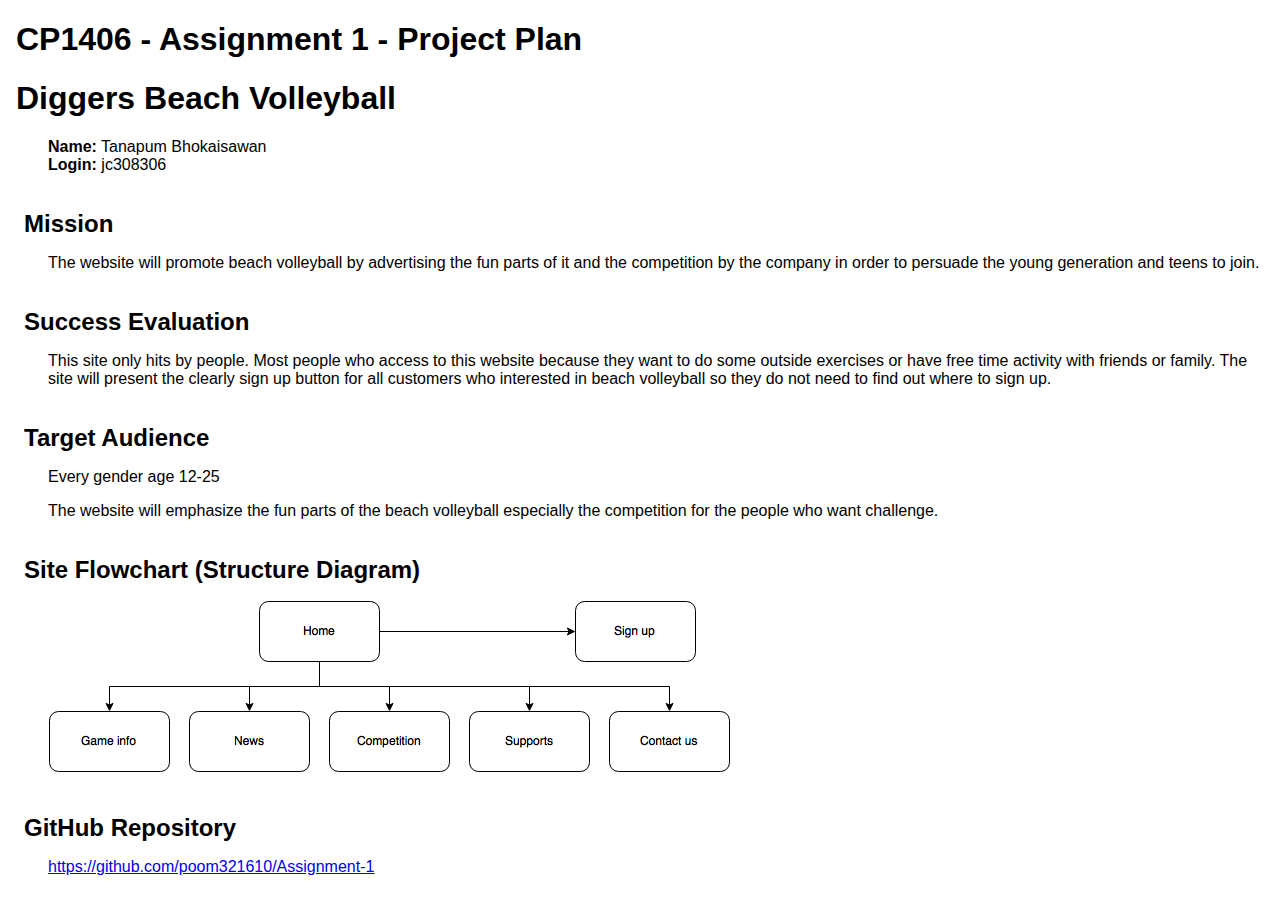
<file: Assignment1_CP1406/plan.html>
<!doctype html>
<html>
<head>
<title>A1 Project Plan for ?Student Name?</title>
  <meta http-equiv="Content-Type" content="text/html; charset=iso-8859-1">
  <style type="text/css">
    body { font-family: Arial; margin-left: 3em; }
    h1, h2 { margin-left: -1em; }
    h2 { margin-top: 1.5em; margin-bottom: 0.5em; }
  </style>
</head>

<body>
<h1>CP1406 - Assignment 1 - Project Plan</h1>
<h1>Diggers Beach Volleyball</h1>
<p><strong>Name:</strong> Tanapum Bhokaisawan<br>
<strong>Login:</strong> jc308306</p>
<h2>Mission</h2>
<p>The website will promote beach volleyball by advertising the fun parts of it and the competition by the company in order to persuade the young generation and teens to join.</p>
<h2>Success Evaluation</h2>
<p>This site only hits by people. Most  people who access to this website because they want to do some outside exercises or have free time activity with friends or family. The site will present the clearly sign up button for all customers who interested in beach volleyball so they do not need to find out where to sign up.</p>
<h2>Target Audience</h2>
<p>Every gender age 12-25</p>
<p>The website will emphasize the fun parts of the beach volleyball especially the competition for the people who want challenge.</p>
<h2>Site Flowchart (Structure Diagram)</h2>
<p><img src="Images/Drawing1.png" width="684" height="174"></p>
<h2>GitHub Repository</h2>
<p><a href="http://github.com/...">https://github.com/poom321610/Assignment-1</a></p>
</body>
</html>
</file>
